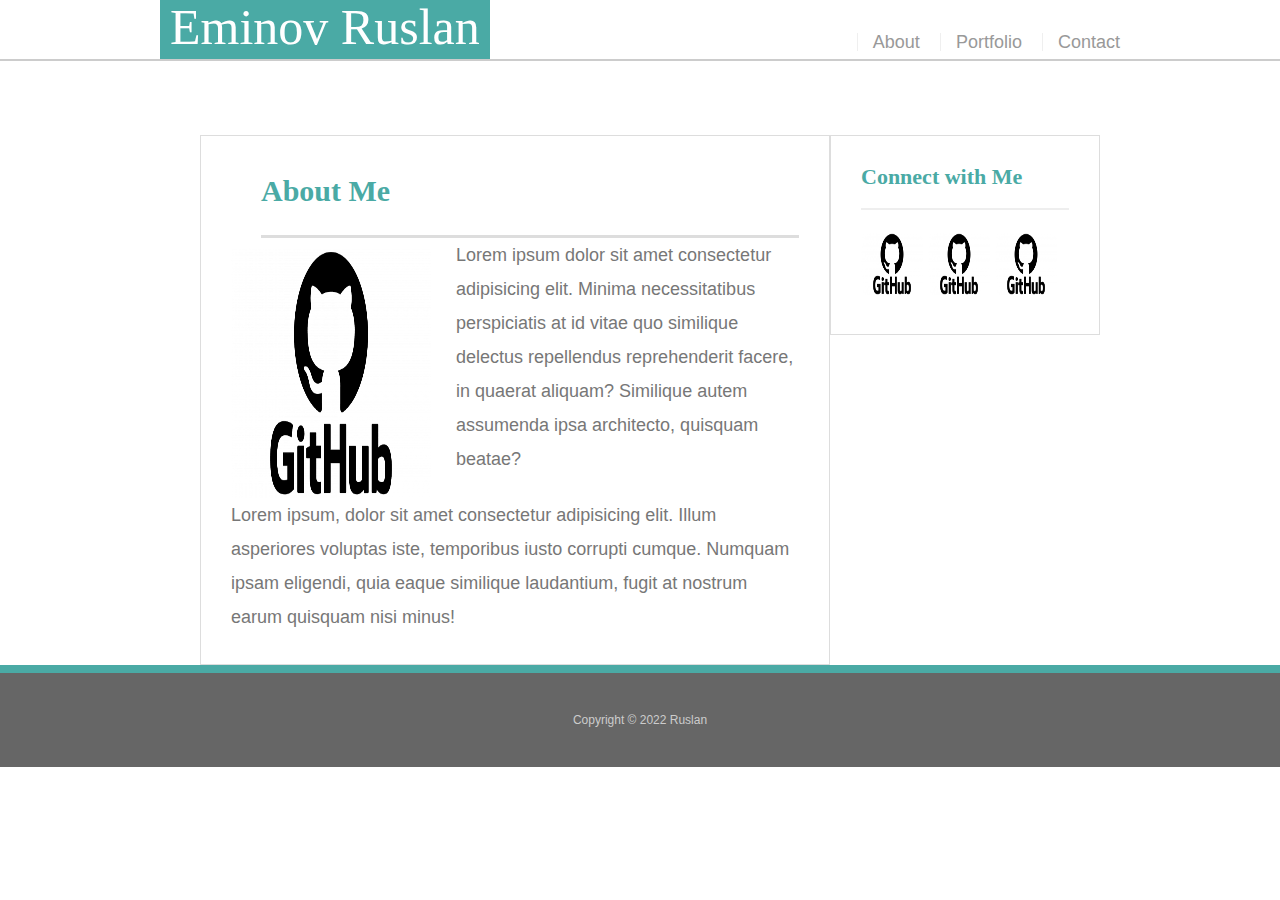
<file: index.html>
<!DOCTYPE html>
<html lang="az-en">

<head>
    <meta charset="UTF-8">
    <meta http-equiv="X-UA-Compatible" content="IE=edge">
    <meta name="viewport" content="width=device-width, initial-scale=1.0">
    <title>About|Eminov Ruslan</title>
    <link rel="stylesheet" href="./css/reset.css">
    <link rel="stylesheet" href="./css/style.css">
</head>

<body>
    <header>
        <div class="headerdiv">
            <h1 class="ad">Eminov Ruslan</h1>
            <nav>
                <ul>
                    <li><a href="./index.html">About</a></li>
                    <li><a href="./portfolio.html">Portfolio</a></li>
                    <li><a href="./contact.html">Contact</a></li>
                </ul>
            </nav>
        </div>
    </header>
    <main>
        <div class="esassectiondiv">
            <section class="esassection">
                <h2 class="aboutme">About Me</h2>
                <div class="imgpdiv">
                    <img class="esasimg" src="./css/github portfolio.png"
                        alt="men">
                    <p>Lorem ipsum dolor sit amet consectetur adipisicing elit. Minima necessitatibus perspiciatis at id vitae quo similique delectus repellendus reprehenderit facere, in quaerat aliquam? Similique autem assumenda ipsa architecto, quisquam beatae?
                    </p>
                </div>
                <p>Lorem ipsum, dolor sit amet consectetur adipisicing elit. Illum asperiores voluptas iste, temporibus iusto corrupti cumque. Numquam ipsam eligendi, quia eaque similique laudantium, fugit at nostrum earum quisquam nisi minus!
                </p>
            </section>

            <section class="elaqe">
                <div class="elaqediv">
                    <h3 class="connectwithme">Connect with Me</h3>

                    <a href="#"><img src="./css/github portfolio.png" class="profillink"
                            alt="GitHub" /></a>
                    <a href="#"><img src="./css/github portfolio.png" class="profillink"
                            alt="LinkedIn" /></a>
                    <a href="#"><img src="./css/github portfolio.png" class="profillink"
                            alt="Stack Overflow" /></a>
                </div>
            </section>
        </div>
    </main>
    <footer>
        <div class="footer">
            Copyright &copy; 2022 Ruslan
        </div>
    </footer>








</body>

</html>
</file>
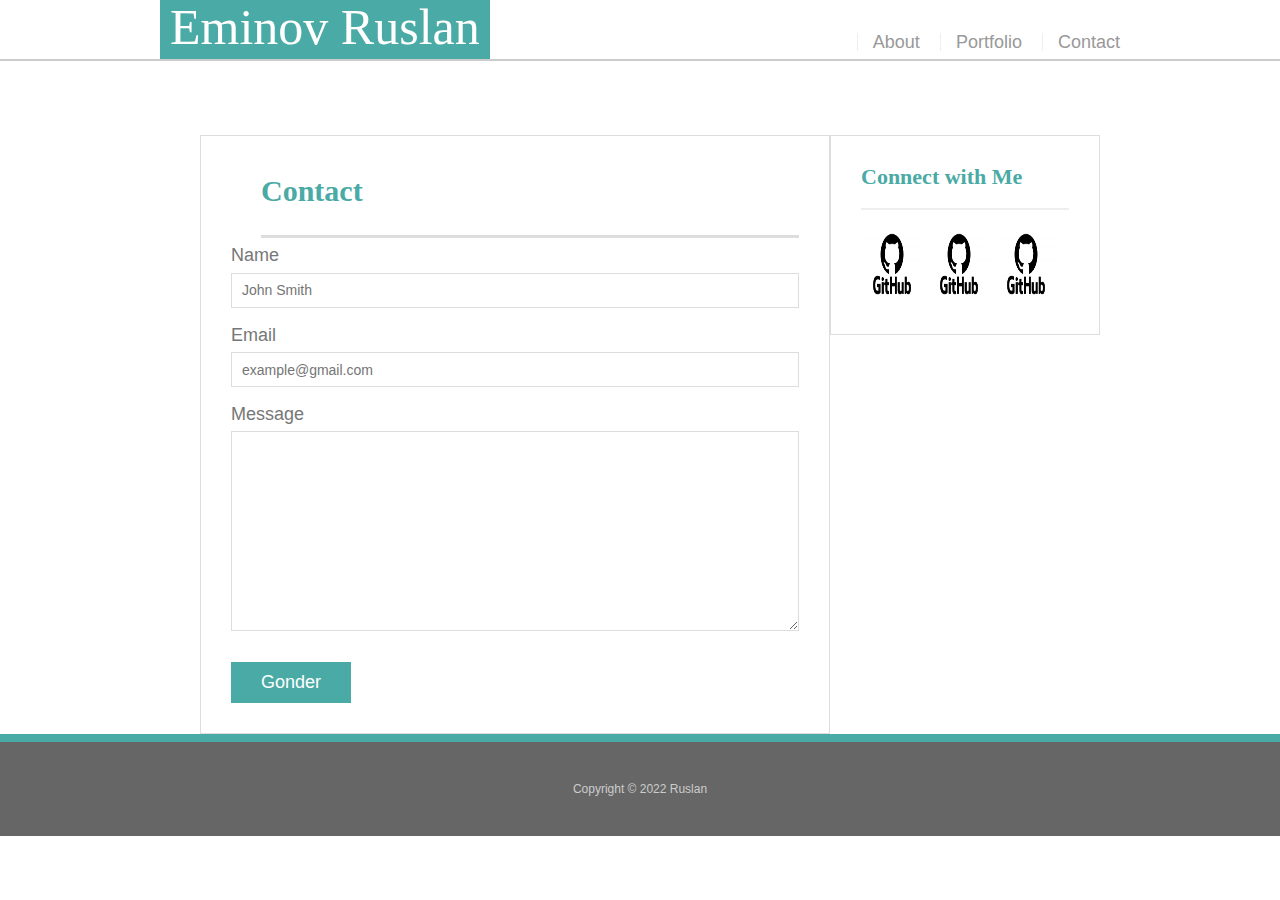
<file: contact.html>
<!DOCTYPE html>
<html lang="az-en">

<head>
    <meta charset="UTF-8">
    <meta http-equiv="X-UA-Compatible" content="IE=edge">
    <meta name="viewport" content="width=device-width, initial-scale=1.0">
    <title>About|Eminov Ruslan</title>
    <link rel="stylesheet" href="./css/reset.css">
    <link rel="stylesheet" href="./css/style.css">
</head>

<body>
    <header>
        <div class="headerdiv">
            <h1 class="ad">Eminov Ruslan</h1>
            <nav>
                <ul>
                    <li><a href="./index.html">About</a></li>
                    <li><a href="./portfolio.html">Portfolio</a></li>
                    <li><a href="./contact.html">Contact</a></li>
                </ul>
            </nav>
        </div>
    </header>
    <main>
        <div class="esassectiondiv">
            <section class="esassection">
                <h2 class="aboutme">Contact</h2>
                <form id="contact-form">
                    <ul>
                      <li>
                        <label for="name">Name</label>
                        <input type="text" id="name" name="name" placeholder="John Smith" required="required">
                      </li>
                      <li>
                        <label for="email">Email</label>
                        <input type="email" id="email" name="email" placeholder="example@gmail.com" required="required">
                      </li>
                      <li>
                        <label for="message">Message</label>
                        <textarea id="message" name="message" required="required"></textarea>
                      </li>
                    </ul>
                    <button type="submit">Gonder</button>
                  </form>
               
            </section>

            <section class="elaqe">
                <div class="elaqediv">
                    <h3 class="connectwithme">Connect with Me</h3>

                    <a href="#"><img src="./css/github portfolio.png" class="profillink"
                            alt="GitHub" /></a>
                    <a href="#"><img src="./css/github portfolio.png" class="profillink"
                            alt="LinkedIn" /></a>
                    <a href="#"><img src="./css/github portfolio.png" class="profillink"
                            alt="Stack Overflow" /></a>
                </div>
            </section>
        </div>
        <footer>
            <div class="footer">
                Copyright &copy; 2022 Ruslan
            </div>
        </footer>






    </main>

</body>

</html>
</file>
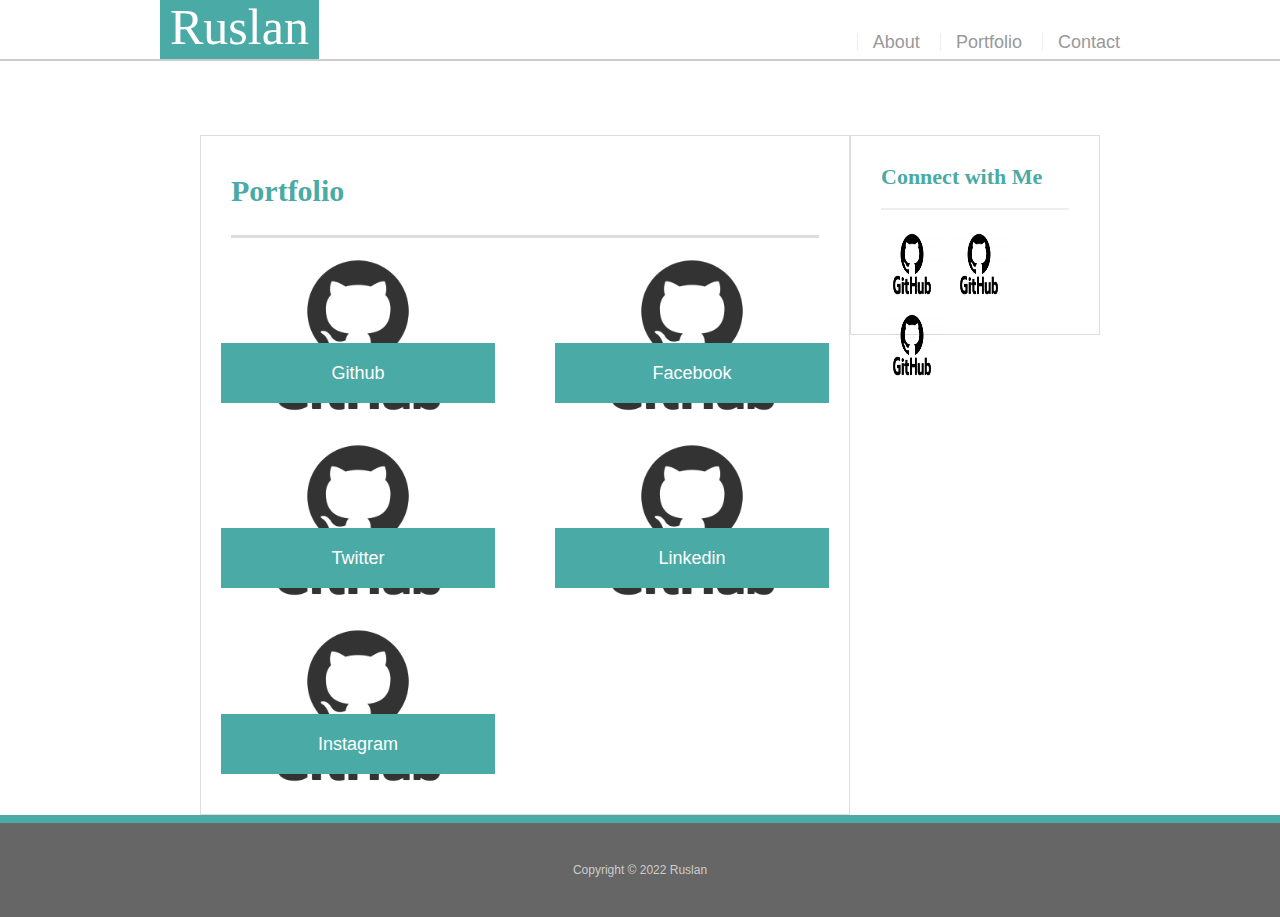
<file: portfolio.html>
<!DOCTYPE html>
<html lang="az-en">

<head>
    <meta charset="UTF-8">
    <meta http-equiv="X-UA-Compatible" content="IE=edge">
    <meta name="viewport" content="width=device-width, initial-scale=1.0">
    <title>About|Eminov Ruslan</title>
    <link rel="stylesheet" href="./css/reset.css">
    <link rel="stylesheet" href="./css/style.css">
</head>

<body>
    <header>
        <div class="headerdiv">
            <h1 class="ad">Ruslan</h1>
            <nav>
                <ul>
                    <li><a href="./index.html">About</a></li>
                    <li><a href="./portfolio.html">Portfolio</a></li>
                    <li><a href="./contact.html">Contact</a></li>
                </ul>
            </nav>
        </div>
    </header>
    <main>
        <div class="esassectiondiv">
            <section class="projectsection">
                <h2 class="aboutme">Portfolio</h2>
                <div class="projectdiv"> 
                    <div>
                        <div class="project">
                            <a href="#"></a>
                            <img src="./css/github portfolio.png" alt="Github">
    
                            <h3>Github</h3>
                        </div>
                        <div class="project">
                            <a href="#"></a>
                            <img src="./css/github portfolio.png" alt="Twitter">
    
                            <h3>Twitter</h3>
                        </div>
                        <div class="project">
                            <a href="#"></a>
                            <img src="./css/github portfolio.png" alt="instagram">
    
                            <h3>Instagram</h3>
                        </div>
                    </div>
                    <div>
                        <div class="project" >
                            <a href="#"></a>
                            <img src="./css/github portfolio.png" alt="Facebook">
    
                            <h3>Facebook</h3>
                        </div>
                        <div class="project" >
                            <a href="#"></a>
                            <img src="./css/github portfolio.png" alt="Linkedin">
    
                            <h3>Linkedin</h3>
                        </div>
                    </div>
                    
                </div>

            </section>



            <section class="elaqe">
                <div class="elaqediv">
                    <h3 class="connectwithme">Connect with Me</h3>

                    <a href="#"><img src="./css/github portfolio.png" class="profillink"
                            alt="GitHub" /></a>
                    <a href="#"><img src="./css/github portfolio.png" class="profillink"
                            alt="LinkedIn" /></a>
                    <a href="#"><img src="./css/github portfolio.png" class="profillink"
                            alt="Stack Overflow" /></a>
                </div>
            </section>
        </div>
        <footer>
            <div class="footer">
                Copyright &copy; 2022 Ruslan
            </div>
        </footer>






    </main>

</body>

</html>
</file>
<file: css/style.css>
* {
    box-sizing: border-box;
   
  }

body {
    font-family: Arial, "Helvetica Neue", Helvetica, sans-serif;
    font-size: 18px;
    line-height: 34px;
    color: #777;
    background: url();
  }

header{
    position: fixed;
    color: #fff;
    background: #fff;
    border-bottom: 2px solid #ccc;
    width: 100%;
    overflow: auto;
    display: flex;
    justify-content: center;
    
}
.ad{
    padding: 10px;
    font-size: 50px;
    font-family:Georgia, 'Times New Roman', Times, serif;
    
    background-color: #4aaaa5;

}
nav{
    
    margin-top: 25px;
    

}
nav li{
    
    padding-left: 15px;
    margin-left: 15px;
    line-height: 18px;
    color: #999;
    border-left: 1px solid #efefef;
    display: inline-block;
}
.headerdiv{
    width: 100%;
    width: 960px;
    display: flex;
    justify-content: space-between;
    
    
    
}
li a{
    text-decoration: none;
    color: #999;
}
.esassection{

width: 100%;
max-width: 650px;
padding: 30px;
margin-left: 200px;
margin-top: 5px;
background: #fff;
border: 1px solid #ddd;
}
.imgpdiv{
  display: flex;
}
.esasimg{
width: 200px;
height: 250px;
margin-top: 10px;
margin-right: 25px;

}
.elaqe{
    margin-top: 5px;
    margin-right: 180px;    
    width: 100%;
    max-width: 270px;
    height: 200px;
    padding: 30px;
    margin-bottom: 20px;
    background: #fff;
    border: 1px solid #ddd;

}
.aboutme{
    padding-bottom: 20px;
    font-size: 30px;
    line-height: 49px;
    border-bottom: 3px solid #ddd;
    font-family: Georgia, Times, "Times New Roman", serif;
    font-weight: 700;
    color: #4aaaa5;
    margin-left: 30px;
}
.profillink{
    width: 62px;
    height: 62px;
    margin-top: 8px;
    margin-right: 5px;
}
.connectwithme{
    margin-bottom: 20px;
    font-family: Georgia, Times, "Times New Roman", serif;
    font-weight: 700;
    color: #4aaaa5;
    font-size: 22px;
    padding-bottom: 20px;
    margin-bottom: 15px;
    line-height: 22px;
    border-bottom: 2px solid #eee;

}
.profillink:last-child {
    margin-right: 0;
  }
  .esassectiondiv{
    display: flex;
    justify-content: space-between;
    padding-top: 130px;
  }
.footer{
    width: 100%;
    max-width: 960px;
    margin: 0 auto;
    clear: both;

}
footer{
    padding: 30px 0;    
    font-size: 12px;
    color: #fff;
    color: #ccc;
    text-align: center;
    background: #666;
    border-top: 8px solid #4aaaa5;
}
.contactheader{
    padding-bottom: 20px;
    font-size: 30px;
    line-height: 49px;
    border-bottom: 3px solid #ddd;
    font-family: Georgia, Times, "Times New Roman", serif;
    font-weight: 700;
    color: #4aaaa5;

}
#contact-form ul {
    margin-bottom: 20px;
  }
  
  #contact-form li {
    margin-bottom: 10px;
  }
  
  input[type=submit] {
    padding: 10px 30px;
    font-size: 18px;
    color: #fff;
    cursor: pointer;
    background: #4aaaa5;
    border: 0 none;
  }
  label,
  input[type=text],
  input[type=email],
  textarea {
    
    width: 100%;
}
input[type=text],
input[type=email],
textarea {
  height: 35px;
  padding: 0 10px;
  font-size: 14px;
  border: 1px solid #ddd;
}
textarea {
    height: 200px;
    padding: 0 10px;
    font-size: 14px;
    border: 1px solid #ddd; 
}
button{
    padding: 10px 30px;
    font-size: 18px;
    color: #fff;
    cursor: pointer;
    background: #4aaaa5;
    border: 0 none;
}
.project{
    position: relative;    
    width: 274px;
    margin: 20px;
    /* overflow: auto; */
}

.project img {
    width: 100%;
    border: 0 none;
    opacity: 0.8;
  }
  .project h3 {
    position:absolute;
    bottom: 20px;
    width: 100%;
    padding: 15px;
    margin-bottom: 0;
    font-weight: 300;
    line-height: 30px;
    color: #fff;
    text-align: center;
    background: #4aaaa5;
    border-bottom: 0;
  }
  .project:nth-child(even) {
    margin-right: 40px;
  } 
  .project a{
      position: absolute;
      top: 0;
      left: 0;
      background-color: transparent;
      width: 100%;
      height: 100%;

  }
  .projectsection{
      
      width: 100%;
      max-width: 650px;
      padding: 30px 30px 0px 0px;
      margin-left: 200px;
      margin-top: 5px;
      background: #fff;
      border: 1px solid #ddd;

  }
  .projectdiv{
      display: flex;
        
  }
</file>
